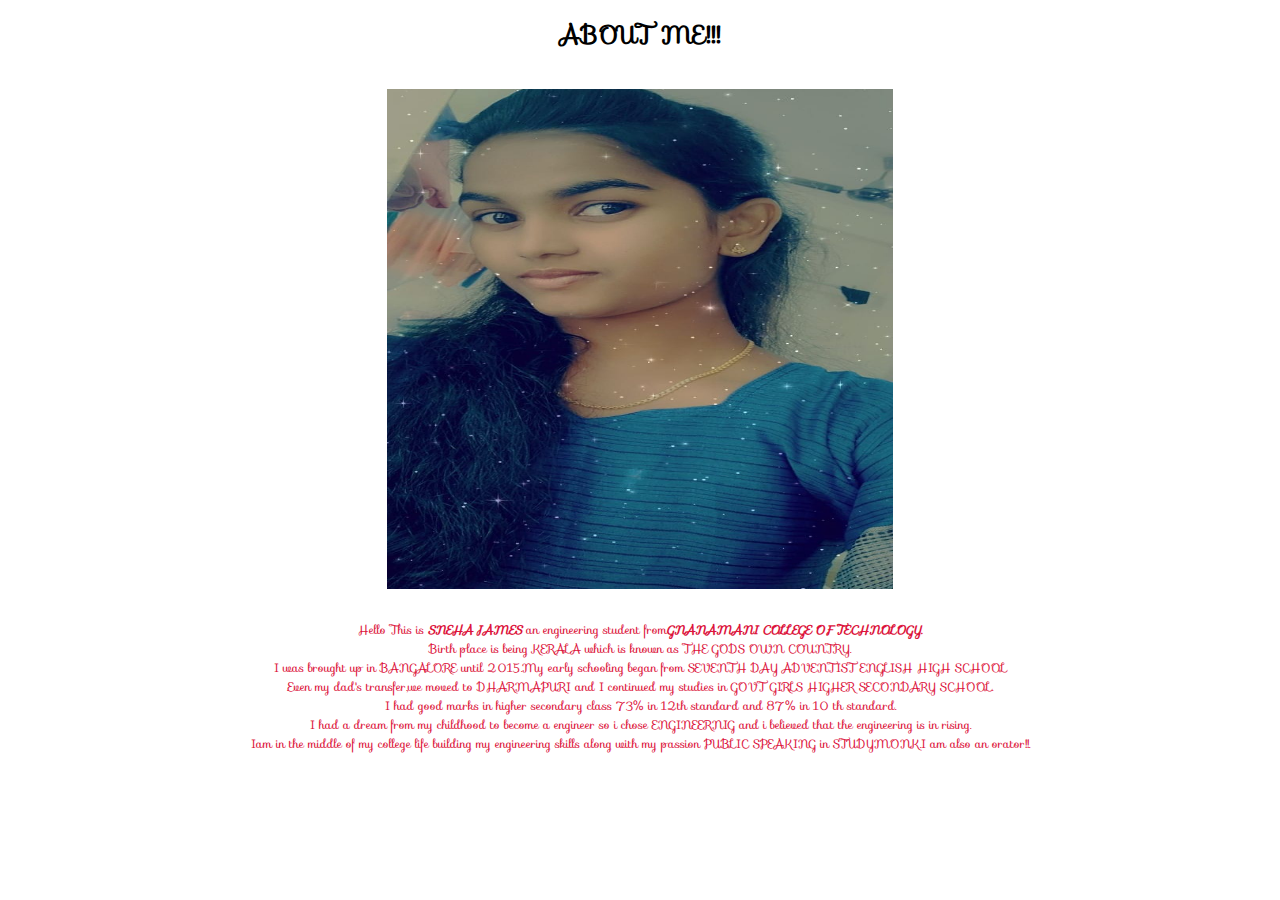
<file: about me.html>
<!DOCTYPE html>
<html>
<head>
	<title>ABOUT ME</title>
	<link rel="stylesheet" type="text/css" href="style2.css">
	<center><h1><strong>ABOUT ME!!!</strong></h1></center><br>
	<link href='https://fonts.googleapis.com/css?family=Sofia' rel='stylesheet'>
<style>
body {
    font-family: 'Sofia';font-size: 12px;
    background-image: url(https://images.unsplash.com/photo-1480511361210-b1b966c8d614?ixlib=rb-1.2.1&auto=format&fit=crop&w=500&q=60);
}
</style>
</head>
	<body>
		<img src="images/aboutme.jpg" width="100" height="500"><br>
		<center><p>Hello This is <em><strong>SNEHA JAMES</strong></em> an engineering student from<em><strong>GNANAMANI COLLEGE OF TECHNOLOGY.<br></strong></em>Birth place is being KERALA which is known as THE GODS OWN COUNTRY.<br>I was brought up in BANGALORE until 2015.My early schooling began from SEVENTH DAY ADVENTIST ENGLISH HIGH SCHOOL<br>.Even my dad's transfer,we moved to DHARMAPURI and I continued my studies in GOVT GIRLS HIGHER SECONDARY SCHOOL.<br>I had good marks in higher secondary class 73% in 12th standard and 87% in 10 th standard.<br>I had a dream from my childhood to become a engineer so i chose ENGINEERNIG and i believed that the engineering is in rising.<br>Iam in the middle of my  college life building my engineering skills along with my passion PUBLIC SPEAKING in STUDYMONK.I am also an orator!!.</p></center>
	</body>
</html>
</file>
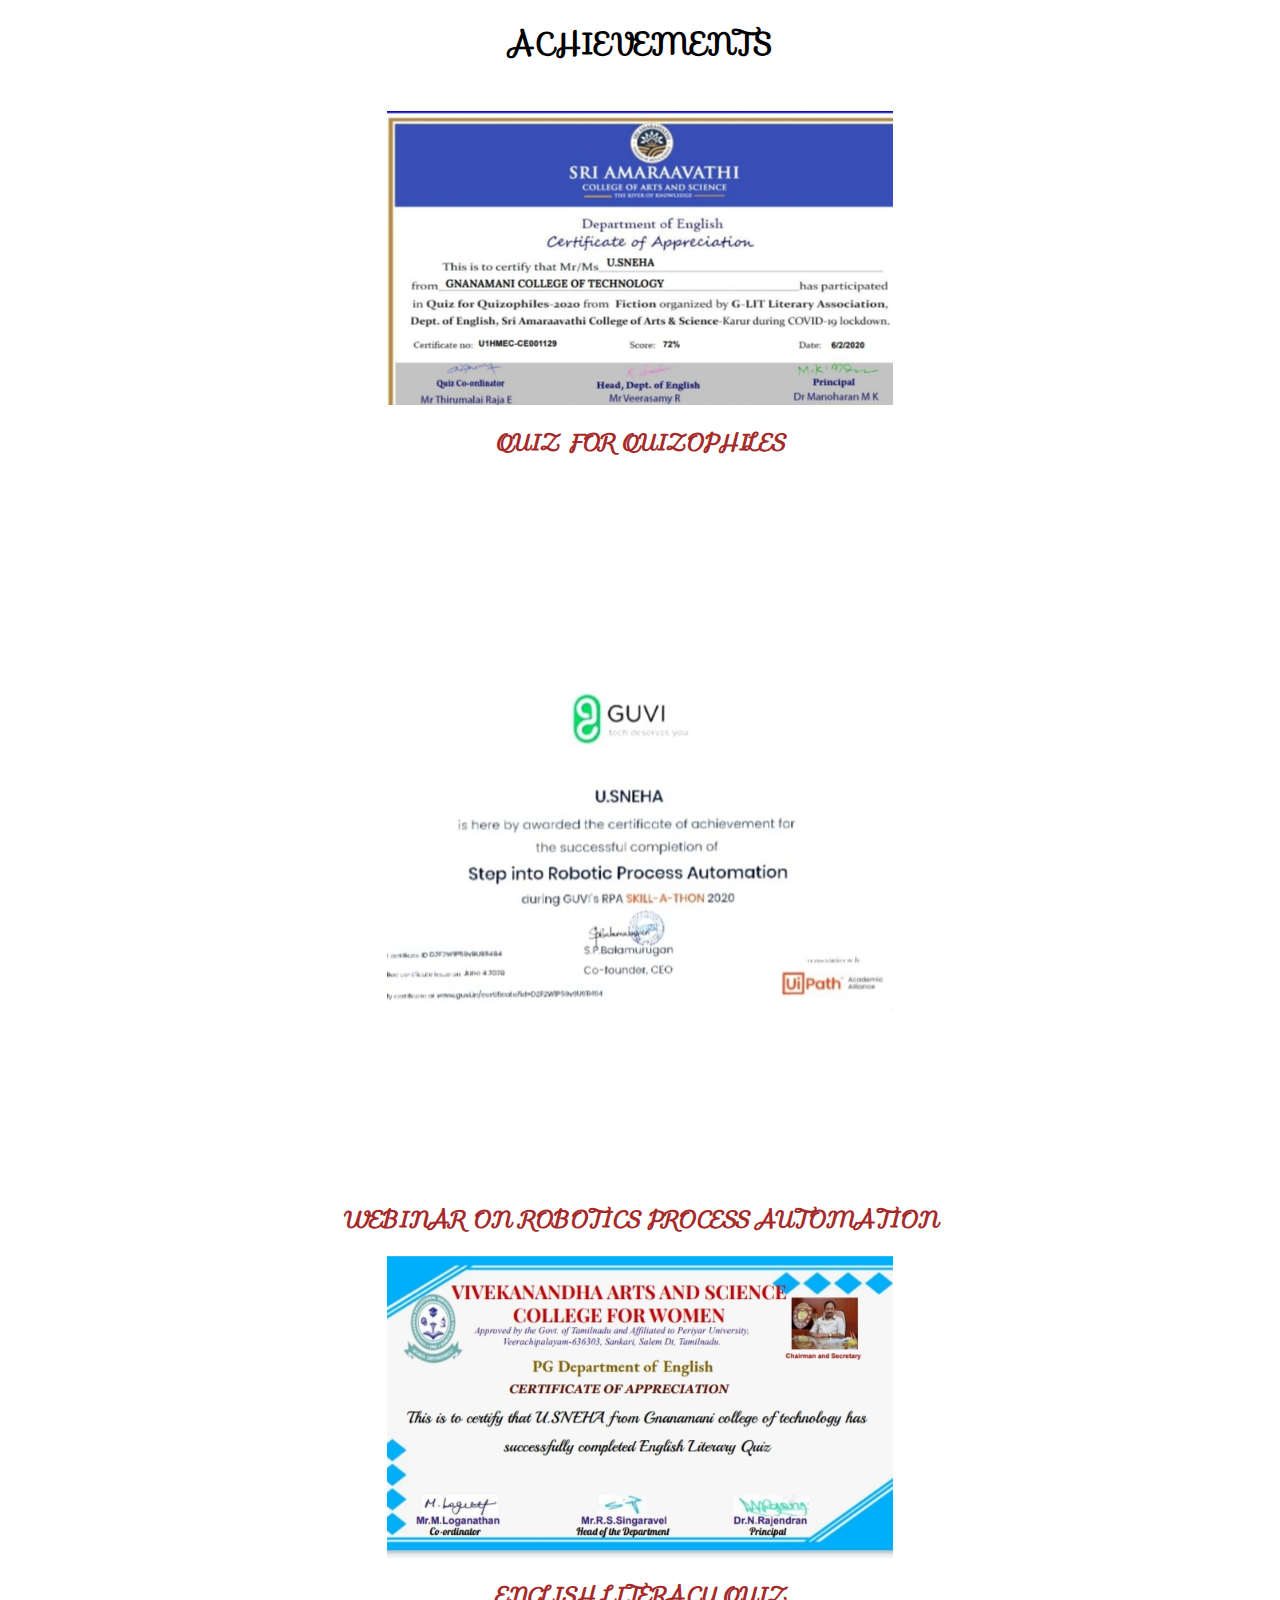
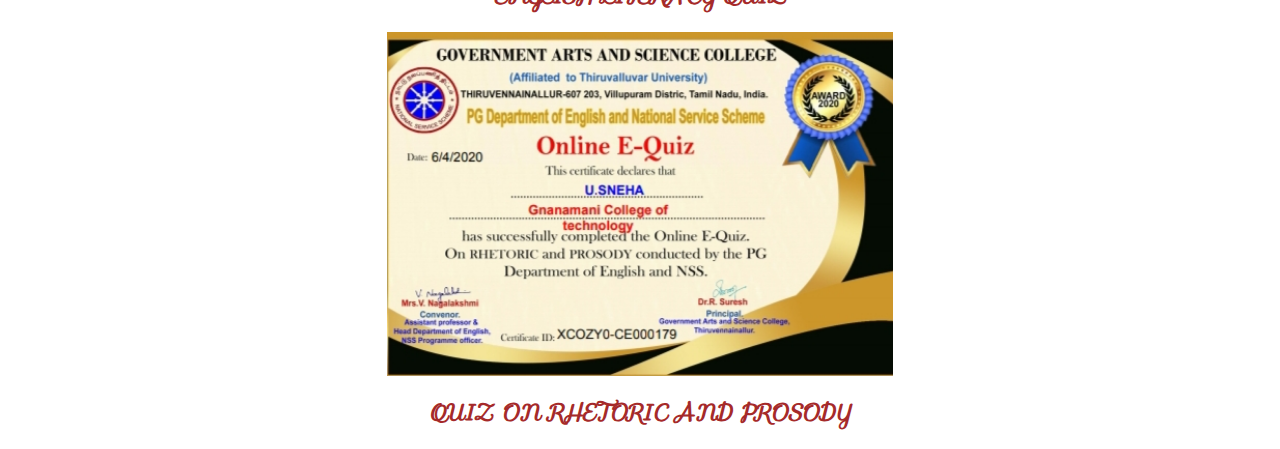
<file: achievements.html>
<!DOCTYPE html>
<html>
<head>
	<title>my achievements</title>
	<link rel="stylesheet" type="text/css" href="styles5.css">
	<center><h1><strong>ACHIEVEMENTS</strong></h1></center><br>
	<link href='https://fonts.googleapis.com/css?family=Sofia' rel='stylesheet'>
<style>
body {
    font-family: 'Sofia';font-size: 15px;
    background-image: url(https://images.pexels.com/photos/1037992/pexels-photo-1037992.jpeg?auto=compress&cs=tinysrgb&dpr=1&w=500);
}
</style>
</head>
<body>
	<img src="images/quizophilos.jpg">
	<center><h2><strong><em>QUIZ FOR QUIZOPHILES</em></strong></h2></center>
	<img src="images/robotics.jpg">
	<center><h2><strong><em>WEBINAR ON ROBOTICS PROCESS AUTOMATION</em></strong></h2></center>
	<img src="images/englishquiz.jpg">
	<center><h2><em><strong>ENGLISH LITERACY QUIZ</strong></em></h2></center>
	<img src="images/rhetoric.jpg" >
	<center><h2><strong><em>QUIZ ON RHETORIC AND PROSODY</em></strong></h2></center>
</body>
</html>
</file>
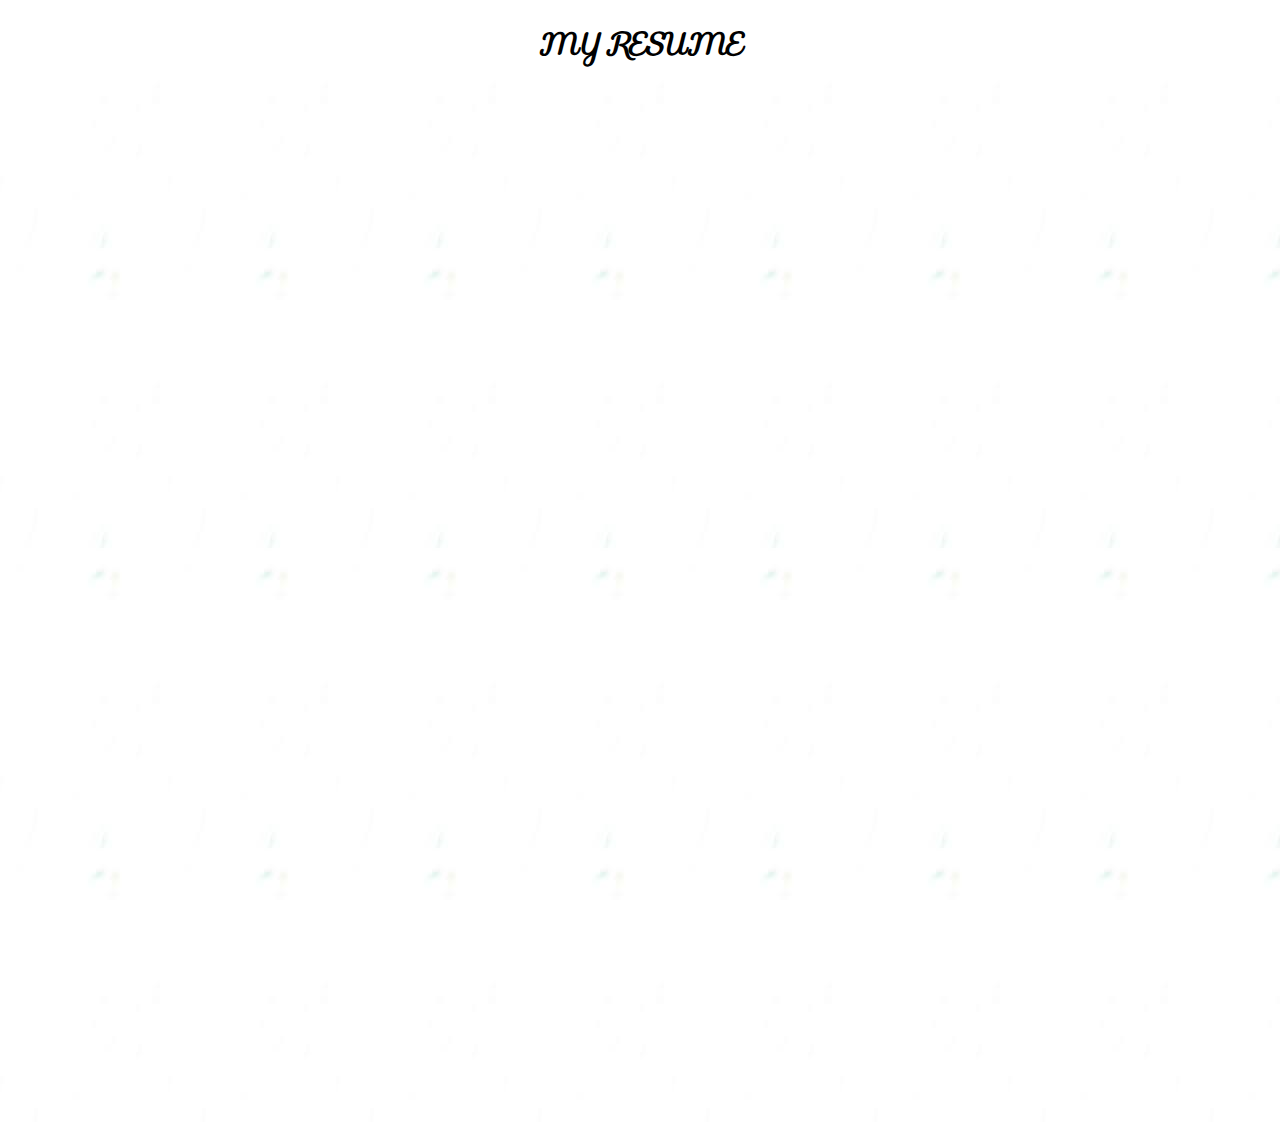
<file: resume.html>
<!DOCTYPE html>
<html>
<head>
	<title>resume</title>
	<center><em><strong><h1>MY RESUME</h1></strong></em></center>
	<link href='https://fonts.googleapis.com/css?family=Sofia' rel='stylesheet'>
	<style>
body {
    font-family: 'Sofia';font-size: 15px;
    background-image: url([data-uri]);
}
</style>
</head>
<body><center><embed src="https://docs.google.com/document/d/1B4oqdIH4jh00q9ISDf6M0Y89fEIjKdN-nqoriDH4A6o/edit?usp=drivesdk" width="1000" height="1020" frameborder="0" allowfullscreen></center>

</body>
</html>
</file>
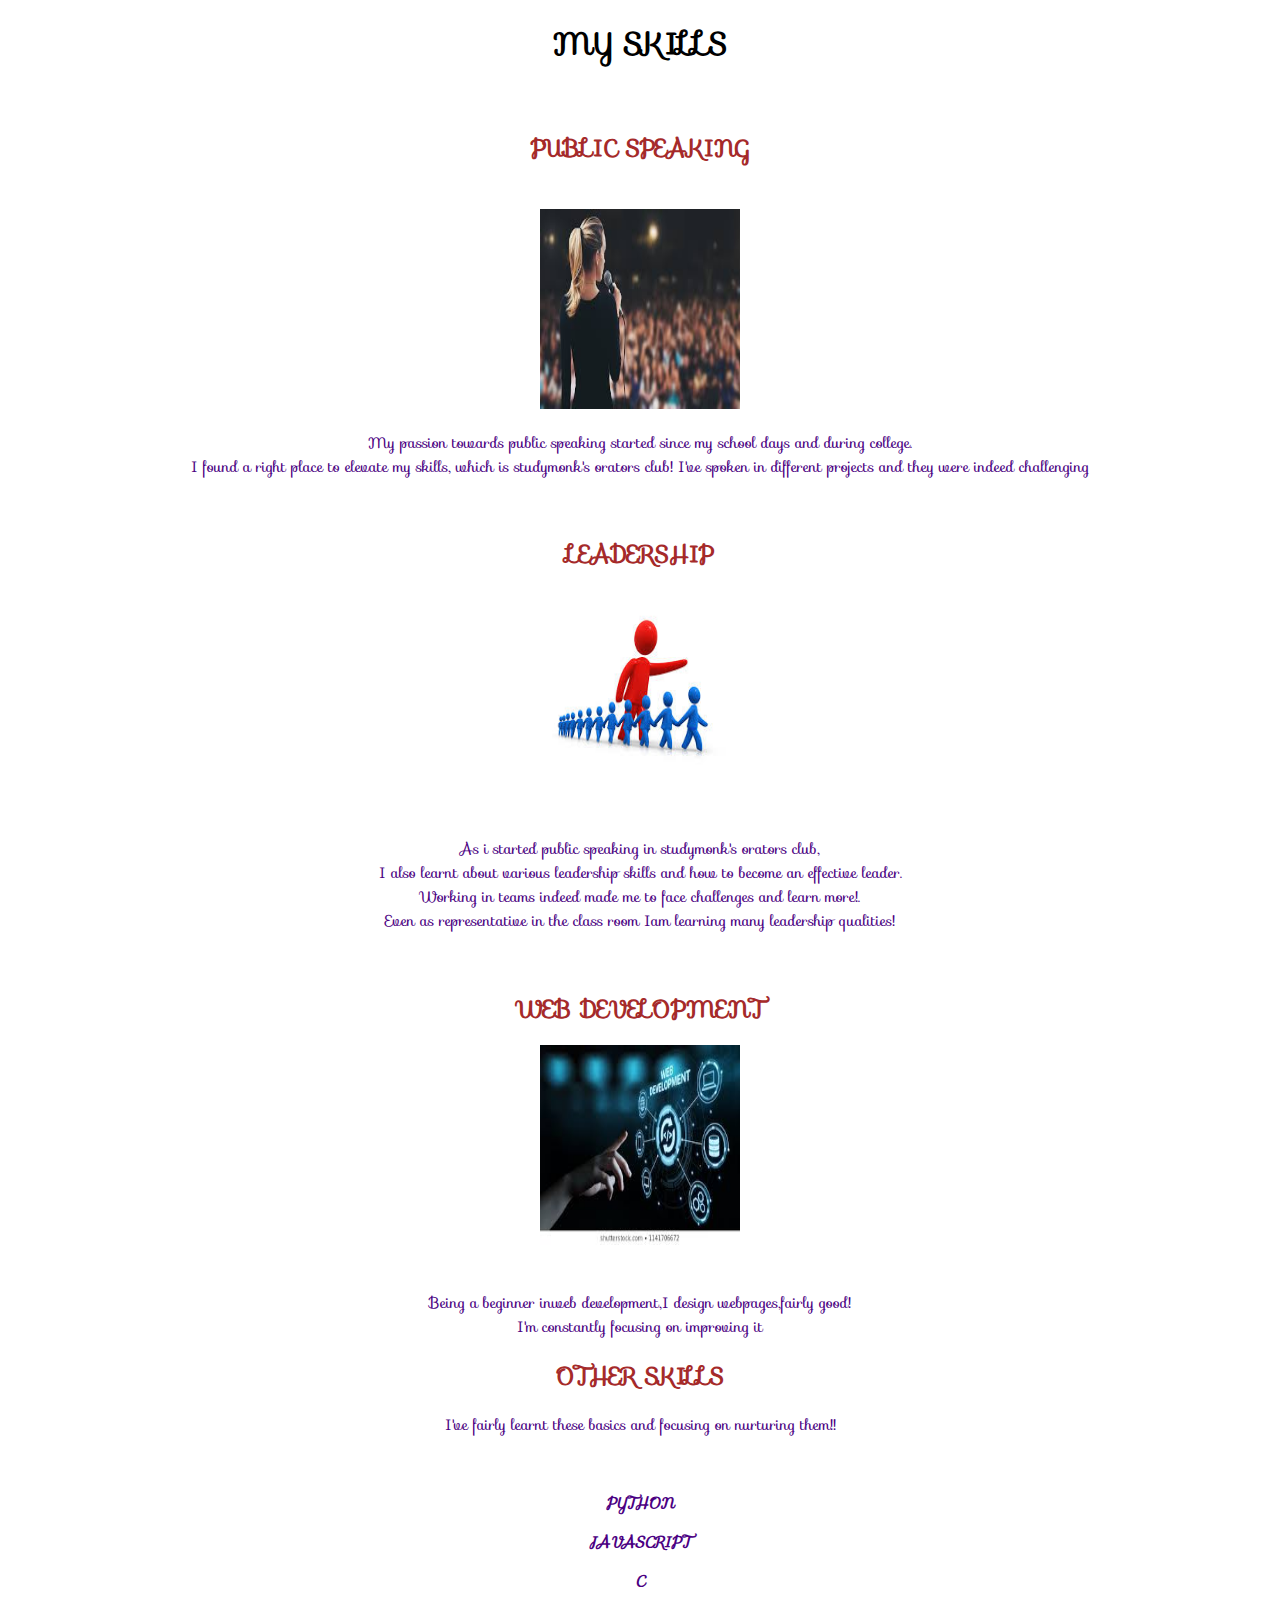
<file: skills.html>
<!DOCTYPE html>
<html>
<head>
	<title>SKILLS</title>
	<link rel="stylesheet" type="text/css" href="styles3.css">
	<center><h1>MY SKILLS</h1></center><br>
	<link href='https://fonts.googleapis.com/css?family=Sofia' rel='stylesheet'>
<style>
body {
    font-family: 'Sofia';font-size: 15px;
    background-image: url(https://images.pexels.com/photos/1939485/pexels-photo-1939485.jpeg?auto=compress&cs=tinysrgb&dpr=1&w=500);
}
</style>
</head>
<body>
	<center><h2>PUBLIC SPEAKING</h2></center><br>
	<center><img src="[data-uri]" width="200" height="200"></center>
	<center><p>My passion towards public speaking started since my school days and  during college.<br> I found a right place to elevate my skills, which is studymonk's orators club! I've spoken in different projects and they were indeed challenging</p></center><br>
	<center><h2><strong>LEADERSHIP</strong></h2></center>
	<center><img src="[data-uri]"width="200" height="200"></center><br>
	<center><p>As i started public speaking in studymonk's orators club,<br>I also learnt about various leadership skills and how to become an effective leader.<br>Working in teams indeed made me to face challenges and learn more!.<br>Even as representative in the class room Iam learning many leadership qualities!<br></p></center><br>
	<center><h2><strong>WEB DEVELOPMENT</strong></h2></center>
	<center><img src="[data-uri]" width="200" height="200"></center><br>
	<center><p>Being a beginner inweb development,I design webpages,fairly good!<br> I'm constantly focusing on improving it </p></center>
	<center><h2>OTHER SKILLS</h2></center>
	<center><p>I've fairly learnt these basics and focusing on nurturing them!!</p></center><br>
	<center><p><em><strong>PYTHON</strong></em></center></p>
	<center><p><em><strong>JAVASCRIPT</strong></em></center></p>
	<center><p><em><strong>C</strong></em></center><br></p>  
</body>
</html>
</file>
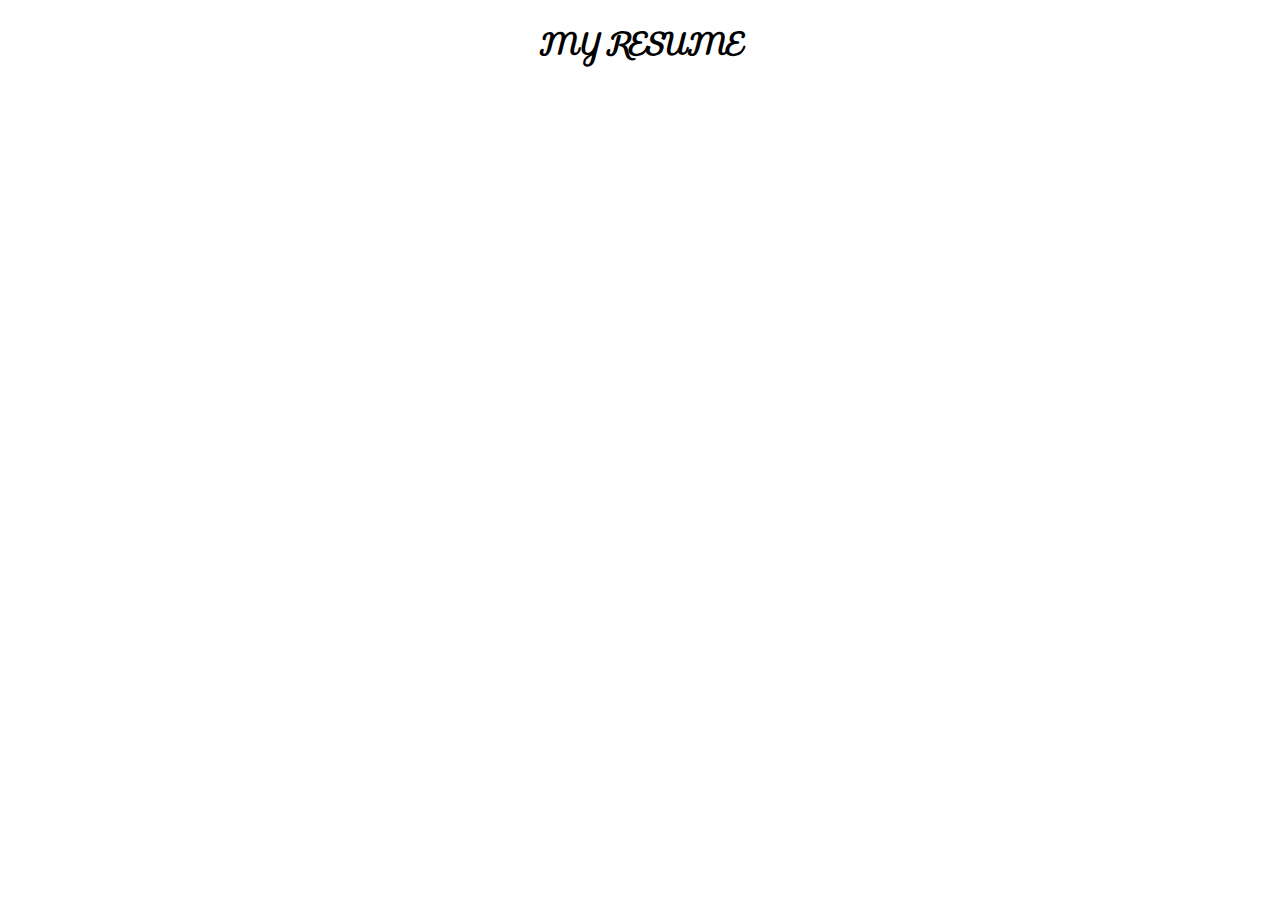
<file: images/resume.html>
<!DOCTYPE html>
<html>
<head>
	<title>resume</title>
	<center><em><strong><h1>MY RESUME</h1></strong></em></center>
	<link href='https://fonts.googleapis.com/css?family=Sofia' rel='stylesheet'>
	<style>
body {
    font-family: 'Sofia';font-size: 15px;
    background-image: url(https://images.pexels.com/photos/1762851/pexels-photo-1762851.jpeg?auto=compress&cs=tinysrgb&dpr=1&w=500);
}
</style>
</head>
<body><center><embed src="https://docs.google.com/document/d/1B4oqdIH4jh00q9ISDf6M0Y89fEIjKdN-nqoriDH4A6o/edit?usp=drivesdk" width="500" height="500" frameborder="0"></center>

</body>
</html>
</file>
<file: style2.css>
selector{
	propert: value;
}
h1{
	color: black ;
}
p{
	color: #dc143c;
}
img
{
	 display: block;
  margin-left: auto;
  margin-right: auto;
  width: 40%;
}
</file>
<file: styles5.css>
selector
{
	property: value;
}
h1
{
	color: black;
}
h2
{
	color: brown;
}
img
{
	 display: block;
  margin-left: auto;
  margin-right: auto;
  width: 40%;
}img
{
	 display: block;
  margin-left: auto;
  margin-right: auto;
  width: 40%;
}img
{
	 display: block;
  margin-left: auto;
  margin-right: auto;
  width: 40%;
}img
{
	 display: block;
  margin-left: auto;
  margin-right: auto;
  width: 40%;
}img
{
	 display: block;
  margin-left: auto;
  margin-right: auto;
  width: 40%;
}
</file>
<file: styles3.css>
selector
{
	property: value;
}
h1
{
	color: black;
}
h2
{
	color: brown;
}
p{
	color: indigo;
}
</file>
